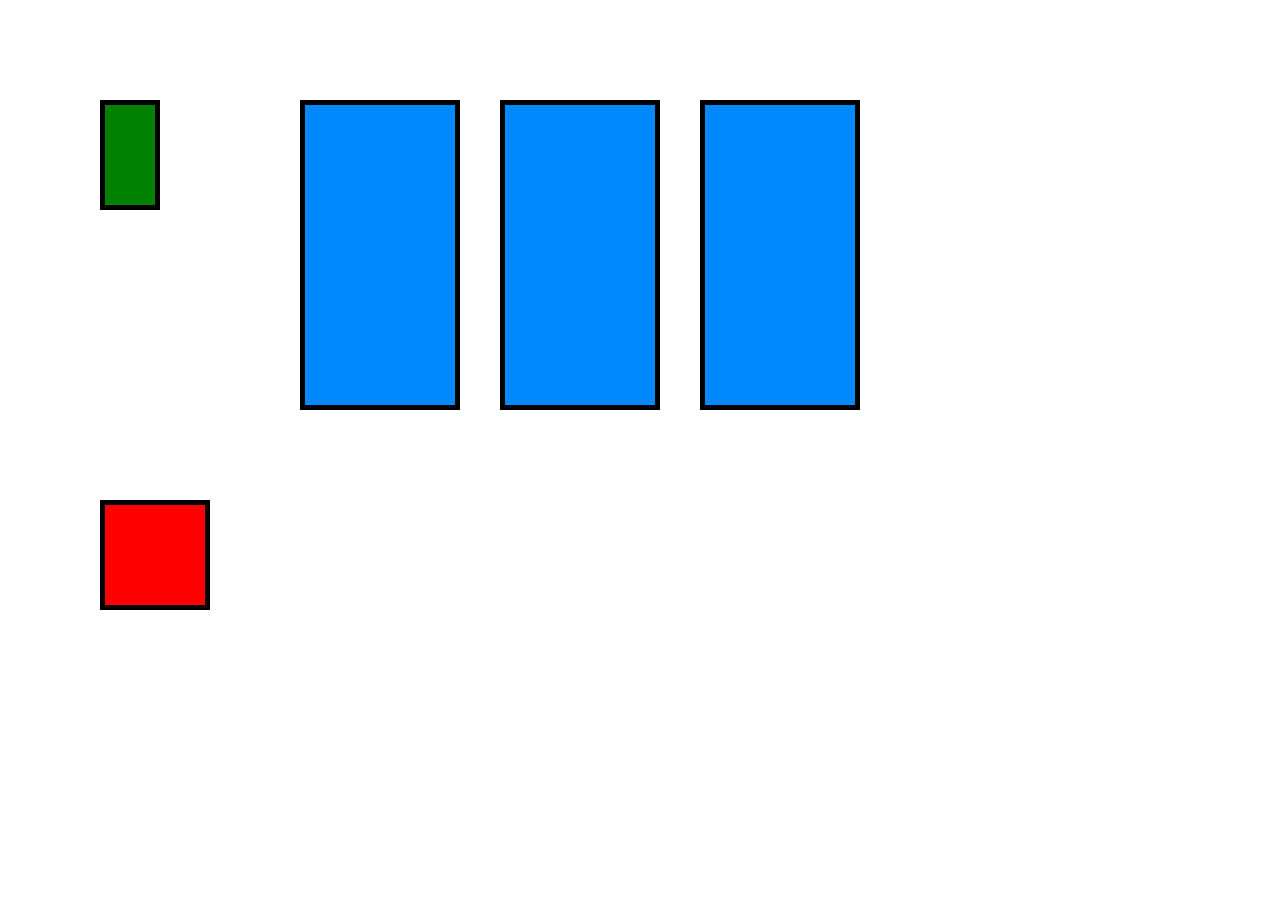
<file: laboratory.html>
<!DOCTYPE html>
<html lang="en">

<head>
    <meta charset="UTF-8">
    <meta name="viewport" content="width=device-width, initial-scale=1.0">
    <title>Laboratory</title>

    <link rel="stylesheet" href="laboratory.css">
</head>

<body>

   
    <div id="flask1"></div>
    <div id="flask2"></div>
    <div id="flask3"></div>
    <div id="chemist"></div>
    <div id="character"></div>
    <div id="popup">
    Hello, how do you do?
    </div>

    <script src="https://cdnjs.cloudflare.com/ajax/libs/gsap/3.15.0/gsap.min.js"></script>
    <script src="laboratory.js"></script>

</body>

</html>
</file>
<file: laboratory.css>
body {
    margin: 0;
    height: 100vh;
}

#chemist {
    position: absolute;
    top: 100px;
    left: 100px;
    border: 5px solid black;
    background-color: green;
    width: 50px;
    height: 100px;
}

#character {
    position: absolute;
    top: 500px;
    left: 100px;
    border: 5px solid black;
    background-color: red;
    width: 100px;
    height: 100px;
}

#flask1 {
    position: absolute;
    top: 100px;
    left: 300px;
    border: 5px solid black;
    background-color: rgb(0, 136, 255);
    width: 150px;
    height: 300px;
}

#flask2 {
    position: absolute;
    top: 100px;
    left: 500px;
    border: 5px solid black;
    background-color: rgb(0, 136, 255);
    width: 150px;
    height: 300px;
}

#flask3 {
    position: absolute;
    top: 100px;
    left: 700px;
    border: 5px solid black;
    background-color: rgb(0, 136, 255);
    width: 150px;
    height: 300px;
}

#popup {
    position:absolute;
    top: 50px;
    left: 270px;
    height: 50px;
    width: 200px;
    background-color: black;
    color:white;
    visibility: hidden;
}
</file>
